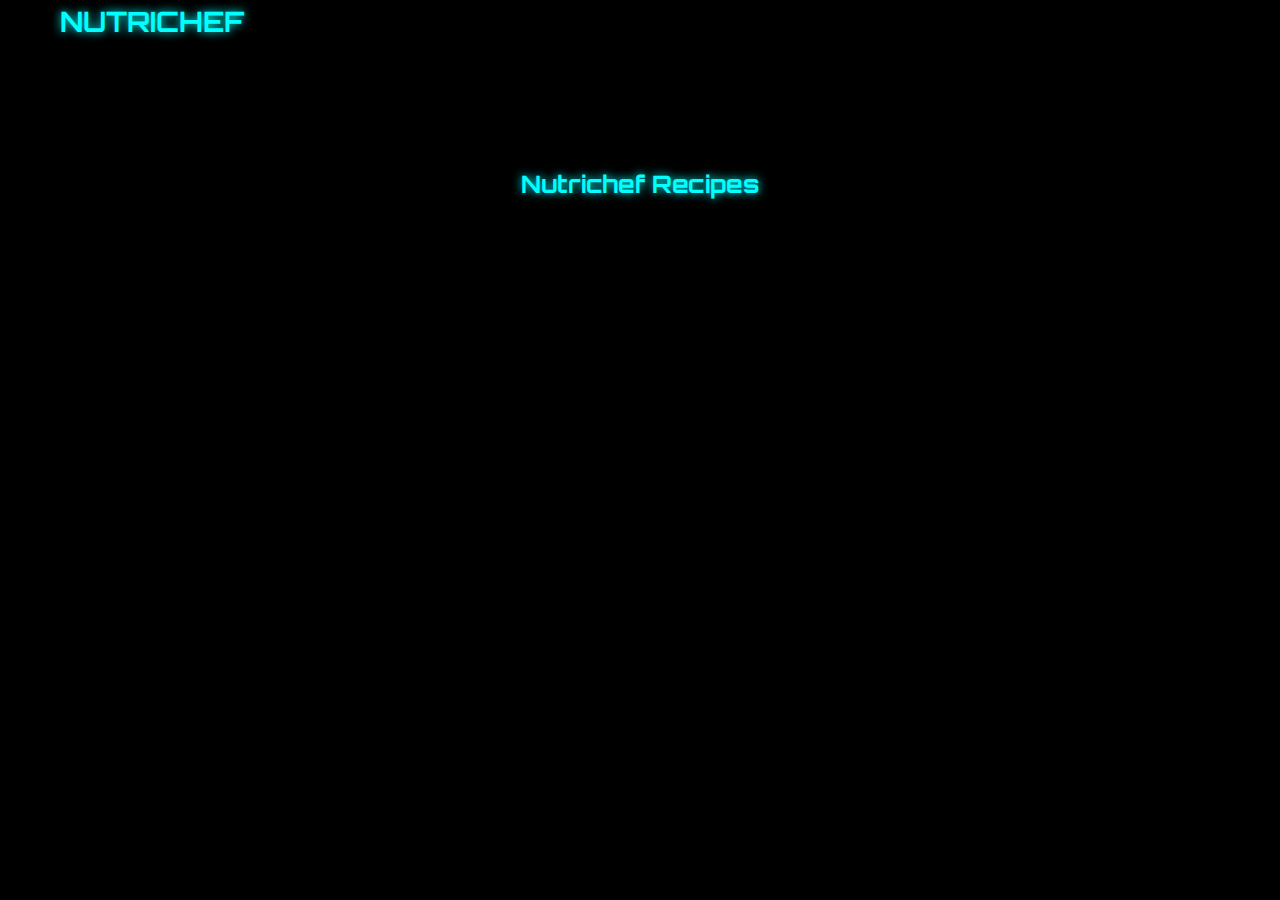
<file: results.html>
<!DOCTYPE html>
<html lang="en">
<head>
  <meta charset="UTF-8">
  <meta name="viewport" content="width=device-width, initial-scale=1.0">
  <title>NUTRICHEF - Search Results</title>
  <link rel="stylesheet" href="https://cdnjs.cloudflare.com/ajax/libs/font-awesome/5.15.1/css/all.min.css">
  <link rel="stylesheet" href="style.css">
</head>
<body>
  <div class="container">

      <h1 class="logo">NUTRICHEF</h1>
    <main>
      <div class="results-container">
        <h2>Nutrichef Recipes</h2>
        <div id="meal" class="meal-grid">
          <!-- meal items will be inserted here -->
        </div>
      </div>
      <div class="meal-details">
        <div class="meal-details-content">
          <!-- recipe details will be inserted here -->
        </div>
        <button type="button" class="close-btn" id="recipe-close-btn">
          <i class="fas fa-times"></i>
        </button>
      </div>
    </main>
  </div>
  <script src="results.js"></script>
</body>
</html>
</file>
<file: style.css>
@import url('https://fonts.googleapis.com/css2?family=Orbitron:wght@400;500;700&family=Roboto:wght@300;400;700&display=swap');

:root {
  --primary-color: #00ffff;
  --secondary-color: #ff00ff;
  --text-color: #ffffff;
  --bg-color: #000000;
  --overlay-color: rgba(0, 0, 0, 0.7);
}

* {
  margin: 0;
  padding: 0;
  box-sizing: border-box;
}

body {
  font-family: 'Roboto', sans-serif;
  line-height: 1.6;
  color: var(--text-color);
  background-color: var(--bg-color);
  background-image: url('https://source.unsplash.com/random/1920x1080/?futuristic,space');
  background-size: cover;
  background-position: center;
  background-attachment: fixed;
}

.container {
  max-width: 1200px;
  margin: 0 auto;
  padding: 0 20px;
}

header {
  background-color: var(--overlay-color);
  padding: 20px 0;
  width: 100%;
  top: 0;
  z-index: 1000;
}

.logo {
  font-family: 'Orbitron', sans-serif;
  font-size: 28px;
  font-weight: 700;
  color: var(--primary-color);
  text-shadow: 0 0 10px var(--primary-color);
}

nav ul {
  display: flex;
  list-style: none;
  justify-content: flex-end;
}

nav ul li {
  margin-left: 20px;
}

nav ul li a {
  text-decoration: none;
  color: var(--text-color);
  font-weight: 500;
  transition: color 0.3s ease;
  text-transform: uppercase;
  letter-spacing: 1px;
}

nav ul li a:hover,
nav ul li a.active {
  color: var(--primary-color);
  text-shadow: 0 0 5px var(--primary-color);
}

.hero {
  text-align: center;
  padding: 150px 0 100px;
  background-color: var(--overlay-color);
}

.hero h2 {
  font-family: 'Orbitron', sans-serif;
  font-size: 48px;
  margin-bottom: 20px;
  text-shadow: 0 0 10px var(--primary-color);
}

.hero p {
  font-size: 18px;
  margin-bottom: 30px;
}

.search-box {
  display: flex;
  max-width: 500px;
  margin: 0 auto;
  border: 2px solid var(--primary-color);
  border-radius: 50px;
  overflow: hidden;
  box-shadow: 0 0 20px var(--primary-color);
}

.search-input {
  flex-grow: 1;
  padding: 15px 20px;
  font-size: 16px;
  background-color: rgba(0, 0, 0, 0.5);
  color: var(--text-color);
  border: none;
}

.search-btn {
  padding: 15px 30px;
  font-size: 16px;
  background-color: var(--primary-color);
  color: var(--bg-color);
  border: none;
  cursor: pointer;
  transition: background-color 0.3s ease;
  animation: pulse 2s infinite;
}

@keyframes pulse {
  0% {
    box-shadow: 0 0 0 0 rgba(0, 255, 255, 0.7);
  }
  70% {
    box-shadow: 0 0 0 10px rgba(0, 255, 255, 0);
  }
  100% {
    box-shadow: 0 0 0 0 rgba(0, 255, 255, 0);
  }
}

.search-btn:hover {
  background-color: var(--secondary-color);
}

.results-container {
  padding: 120px 0 40px;
  background-color: var(--overlay-color);
}

.results-container h2 {
  text-align: center;
  margin-bottom: 30px;
  font-family: 'Orbitron', sans-serif;
  color: var(--primary-color);
  text-shadow: 0 0 10px var(--primary-color);
}

.meal-grid {
  display: grid;
  grid-template-columns: repeat(auto-fit, minmax(250px, 1fr));
  gap: 30px;
}

.meal-item {
  background-color: rgba(255, 255, 255, 0.1);
  border-radius: 15px;
  overflow: hidden;
  box-shadow: 0 0 20px rgba(0, 255, 255, 0.3);
  transition: transform 0.3s ease, box-shadow 0.3s ease;
}

.meal-item:hover {
  transform: translateY(-10px);
  box-shadow: 0 0 30px rgba(255, 0, 255, 0.5);
}

.meal-img img {
  width: 100%;
  height: 200px;
  object-fit: cover;
}

.meal-name {
  padding: 20px;
}

.meal-name h3 {
  font-size: 18px;
  margin-bottom: 10px;
  color: var(--primary-color);
}

.recipe-btn {
  display: inline-block;
  padding: 10px 20px;
  background-color: var(--secondary-color);
  color: var(--text-color);
  text-decoration: none;
  border-radius: 50px;
  transition: background-color 0.3s ease, transform 0.3s ease;
  text-transform: uppercase;
  letter-spacing: 1px;
}

.recipe-btn:hover {
  background-color: var(--primary-color);
  transform: scale(1.05);
}

.meal-details {
  position: fixed;
  top: 50%;
  left: 50%;
  transform: translate(-50%, -50%);
  background-color: rgba(0, 0, 0, 0.9);
  width: 90%;
  max-width: 800px;
  max-height: 90vh;
  overflow-y: auto;
  padding: 30px;
  border-radius: 15px;
  box-shadow: 0 0 30px var(--primary-color);
  display: none;
}

.meal-details.showRecipe {
  display: block;
}

.close-btn {
  position: absolute;
  top: 20px;
  right: 20px;
  background: none;
  border: none;
  font-size: 24px;
  cursor: pointer;
  color: var(--text-color);
}

.meal-details-content h2 {
  font-family: 'Orbitron', sans-serif;
  font-size: 28px;
  margin-bottom: 20px;
  color: var(--primary-color);
  text-shadow: 0 0 10px var(--primary-color);
}

.recipe-category {
  display: inline-block;
  background-color: var(--secondary-color);
  color: var(--text-color);
  padding: 5px 15px;
  border-radius: 50px;
  margin-bottom: 20px;
  font-size: 14px;
  text-transform: uppercase;
  letter-spacing: 1px;
}

.recipe-instruct {
  margin-bottom: 30px;
}

.recipe-meal-img img {
  width: 100%;
  max-width: 300px;
  border-radius: 15px;
  margin-bottom: 20px;
  box-shadow: 0 0 20px rgba(0, 255, 255, 0.3);
}

.recipe-link a {
  display: inline-block;
  padding: 10px 20px;
  background-color: var(--primary-color);
  color: var(--bg-color);
  text-decoration: none;
  border-radius: 50px;
  transition: background-color 0.3s ease, transform 0.3s ease;
  text-transform: uppercase;
  letter-spacing: 1px;
}

.recipe-link a:hover {
  background-color: var(--secondary-color);
  transform: scale(1.05);
}

footer {
  background-color: var(--overlay-color);
  color: var(--text-color);
  text-align: center;
  padding: 20px 0;
  margin-top: 40px;
}

@media (max-width: 768px) {
  header {
    flex-direction: column;
    text-align: center;
  }

  nav ul {
    margin-top: 20px;
    justify-content: center;
  }

  nav ul li {
    margin: 0 10px;
  }

  .hero {
    padding: 100px 0 60px;
  }

  .hero h2 {
    font-size: 36px;
  }

  .hero p {
    font-size: 16px;
  }

  .search-box {
    flex-direction: column;
  }

  .search-input {
    border-radius: 25px;
    margin-bottom: 10px;
  }

  .search-btn {
    border-radius: 25px;
  }

  .meal-details {
    width: 95%;
    padding: 20px;
  }
}

header {
    display: flex;
    justify-content: space-between;
    align-items: center;
    padding: 20px 0;
  }
  
  nav ul {
    display: flex;
    list-style: none;
  }
  
  nav ul li {
    margin-left: 20px;
  }
  
  nav ul li a {
    text-decoration: none;
    color: var(--text-color);
    font-weight: 500;
    transition: color 0.3s ease;
    text-transform: uppercase;
    letter-spacing: 1px;
  }
  
  nav ul li a:hover,
  nav ul li a.active {
    color: var(--primary-color);
    text-shadow: 0 0 5px var(--primary-color);
  }
  
  #logout-btn {
    cursor: pointer;
  }
  
  @media (max-width: 768px) {
    header {
      flex-direction: column;
      align-items: flex-start;
    }
  
    nav {
      margin-top: 20px;
      width: 100%;
    }
  
    nav ul {
      flex-direction: column;
    }
  
    nav ul li {
      margin: 10px 0;
    }
  }
</file>
